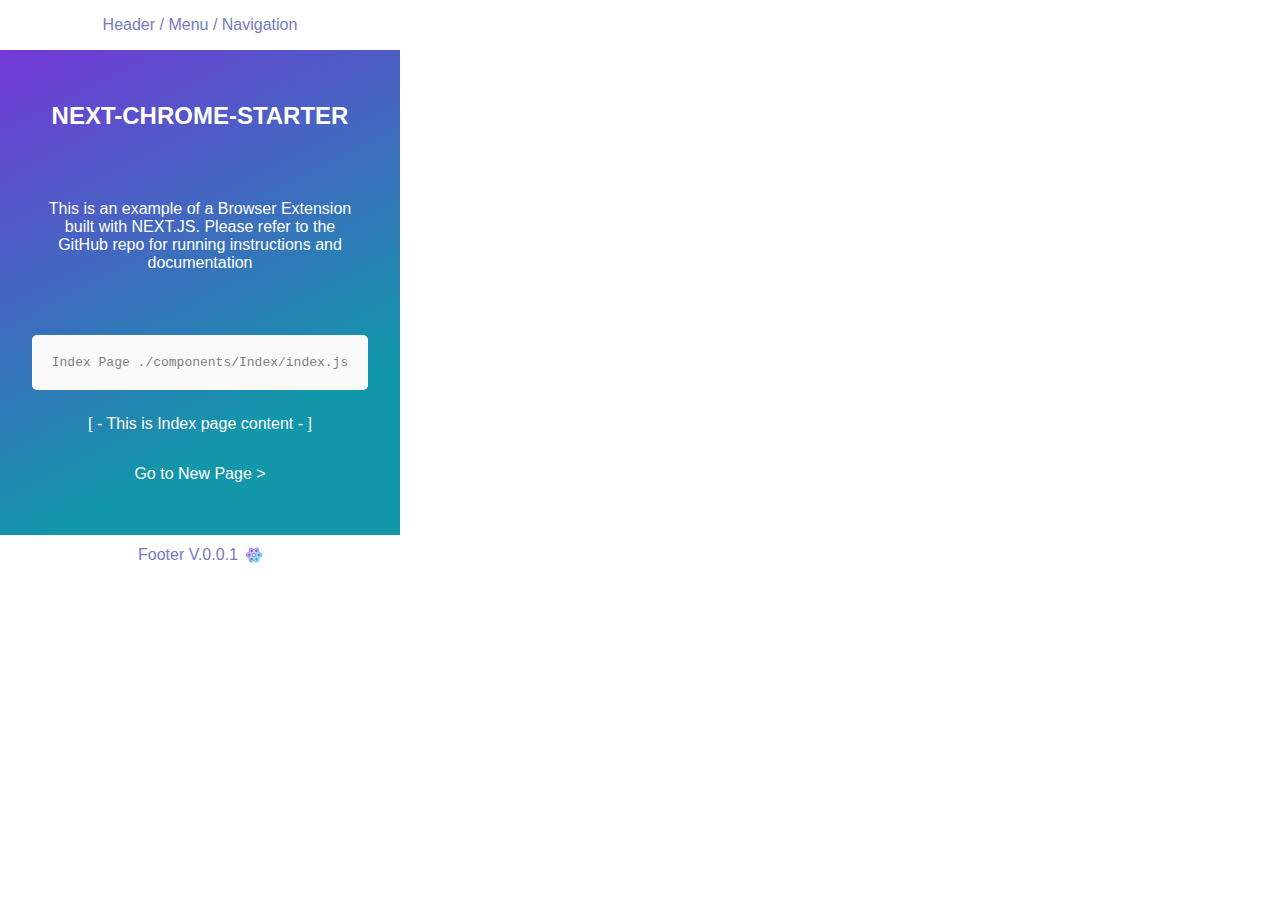
<file: out/index.html>
<!DOCTYPE html><html><head><meta charSet="utf-8"/><meta name="viewport" content="width=device-width"/><meta name="next-head-count" content="2"/><link rel="preload" href="./next/static/css/b908a04c73cbcfce.css" as="style"/><link rel="stylesheet" href="./next/static/css/b908a04c73cbcfce.css" data-n-g=""/><link rel="preload" href="./next/static/css/17817f2ac146a418.css" as="style"/><link rel="stylesheet" href="./next/static/css/17817f2ac146a418.css" data-n-p=""/><noscript data-n-css=""></noscript><script defer="" nomodule="" src="./next/static/chunks/polyfills-c67a75d1b6f99dc8.js"></script><script src="./next/static/chunks/webpack-8fa1640cc84ba8fe.js" defer=""></script><script src="./next/static/chunks/framework-2c79e2a64abdb08b.js" defer=""></script><script src="./next/static/chunks/main-078c9fa18213e7c8.js" defer=""></script><script src="./next/static/chunks/pages/_app-87552ace2f36bcc3.js" defer=""></script><script src="./next/static/chunks/pages/index-ca3164e53618c8c6.js" defer=""></script><script src="./next/static/ii8wj-6jbLBCMprSNvhq-/_buildManifest.js" defer=""></script><script src="./next/static/ii8wj-6jbLBCMprSNvhq-/_ssgManifest.js" defer=""></script></head><body><div id="__next"><p class="Header_head__UmTtN">Header / Menu / Navigation</p><div class="Pages_container__SbWhT"><main class="Pages_main__5_Vsf"><h1 class="Pages_title__5_zk8">NEXT-CHROME-STARTER</h1><p class="Pages_description__Vsj9E">This is an example of a Browser Extension built with NEXT.JS. Please refer to the GitHub repo for running instructions and documentation</p><h1 class="Pages_code__vzNOX">Index Page ./components/Index/index.js</h1><p>[ - This is Index page content - ]</p><p>Go to New Page &gt;</p></main></div><footer class="Footer_footer__1IwEk"><a href="https://github.com/ibnzUK/next-chrome-starter" target="_blank" rel="noopener noreferrer">Footer V.0.0.1<span class="Footer_logo__Gk619"><img src="icons/icon16.png" alt="Logo" width="16" height="16"/></span></a></footer></div><script id="__NEXT_DATA__" type="application/json">{"props":{"pageProps":{}},"page":"/","query":{},"buildId":"ii8wj-6jbLBCMprSNvhq-","nextExport":true,"autoExport":true,"isFallback":false,"scriptLoader":[]}</script></body></html>
</file>
<file: out/next/static/css/b908a04c73cbcfce.css>
.Footer_footer__1IwEk{width:400px;display:flex;flex:1 1;height:20px;padding:20px}.Footer_footer__1IwEk a{display:flex;justify-content:center;align-items:center;flex-grow:1;font-size:medium;color:#757bc3}.Footer_logo__Gk619{height:1em;margin-left:.5rem}.Header_head__UmTtN{display:flex;justify-content:center;width:400px;font-size:medium;color:#757bc3}body,html{padding:0;margin:0;font-family:-apple-system,BlinkMacSystemFont,Segoe UI,Roboto,Oxygen,Ubuntu,Cantarell,Fira Sans,Droid Sans,Helvetica Neue,sans-serif}a{color:inherit;text-decoration:none}*{box-sizing:border-box}
</file>
<file: out/next/static/css/17817f2ac146a418.css>
.Pages_container__SbWhT{width:400px;height:485px;background:linear-gradient(153deg,#7438d8,#1296aa 74%);padding:5px;color:#fff}.Pages_main__5_Vsf{width:390px;height:475px;display:flex;flex-direction:column;justify-content:center;align-items:center}.Pages_title__5_zk8{font-size:x-large}.Pages_description__Vsj9E{height:100px;display:flex;align-items:center;text-align:center;margin:40px}.Pages_code__vzNOX{background:#fafafa;color:grey;border-radius:5px;padding:20px;font:small Menlo,Monaco,Lucida Console,Liberation Mono,DejaVu Sans Mono,Bitstream Vera Sans Mono,Courier New,monospace}
</file>
